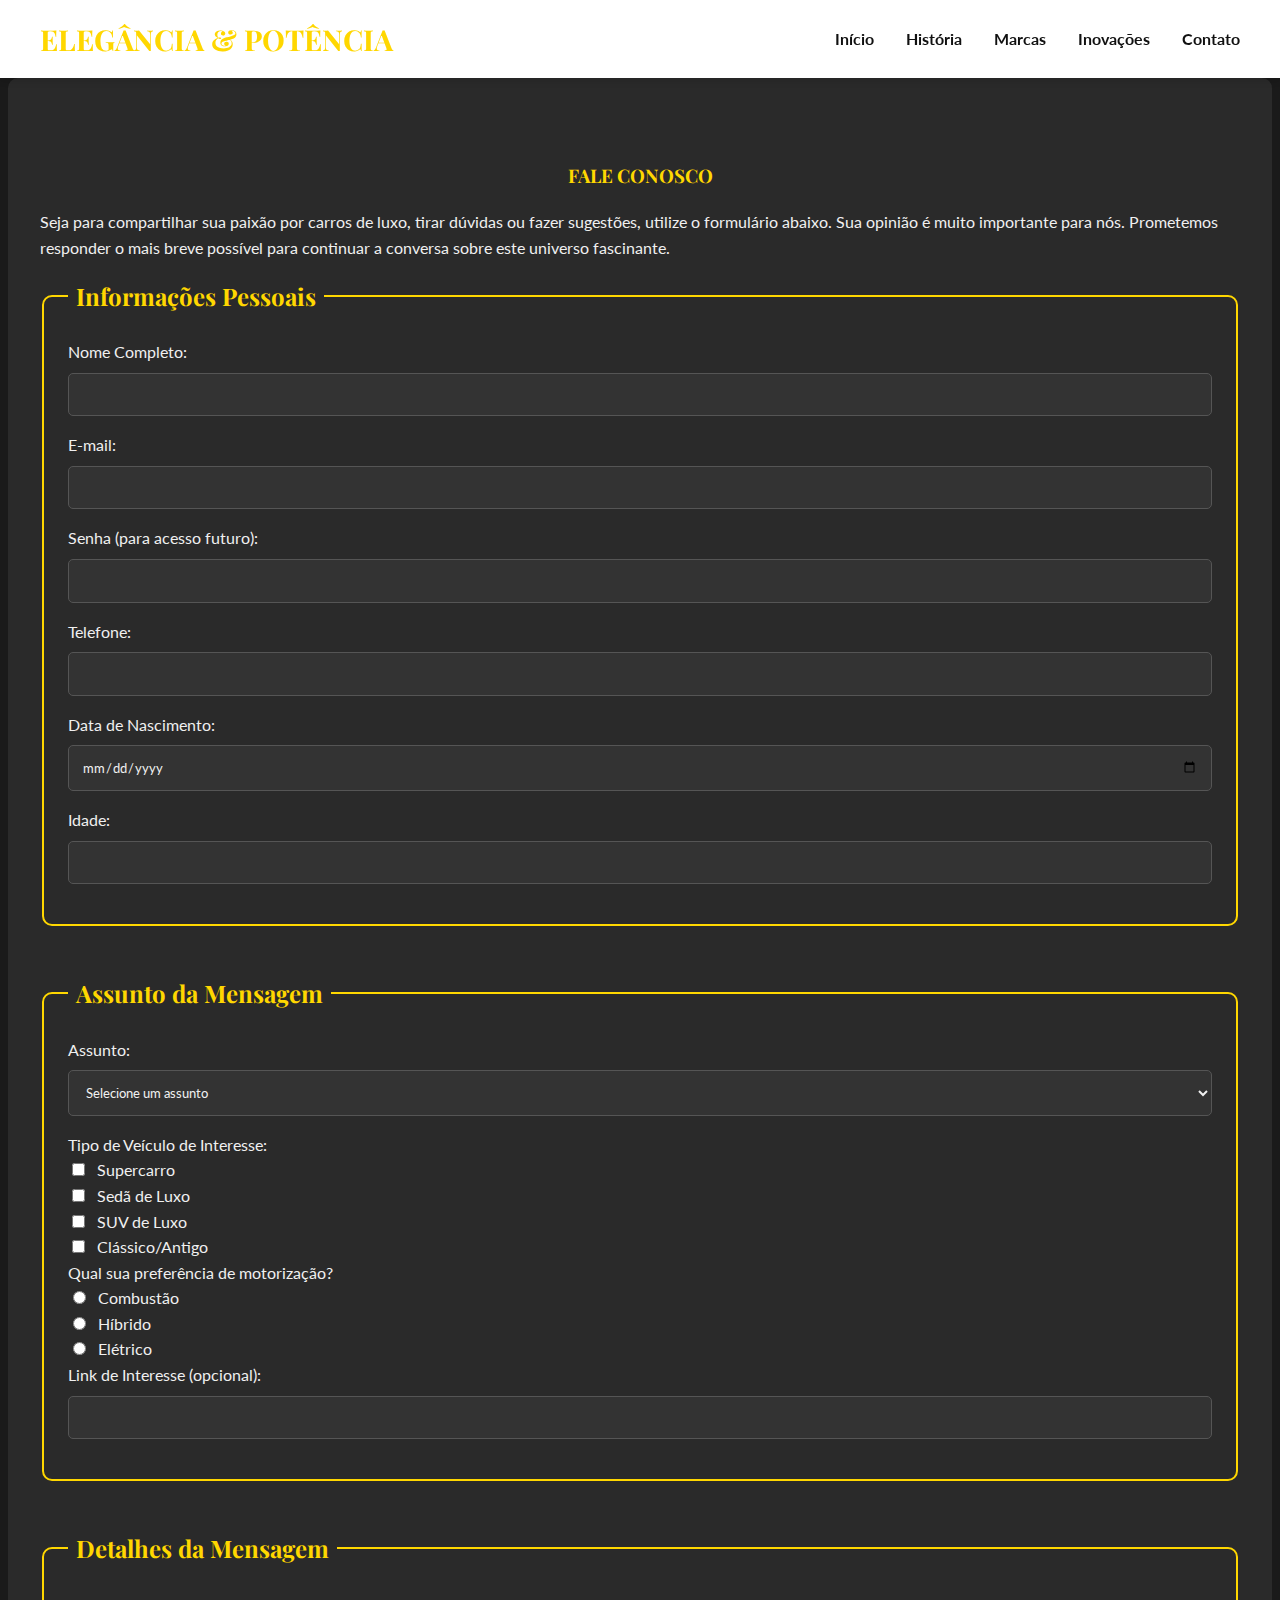
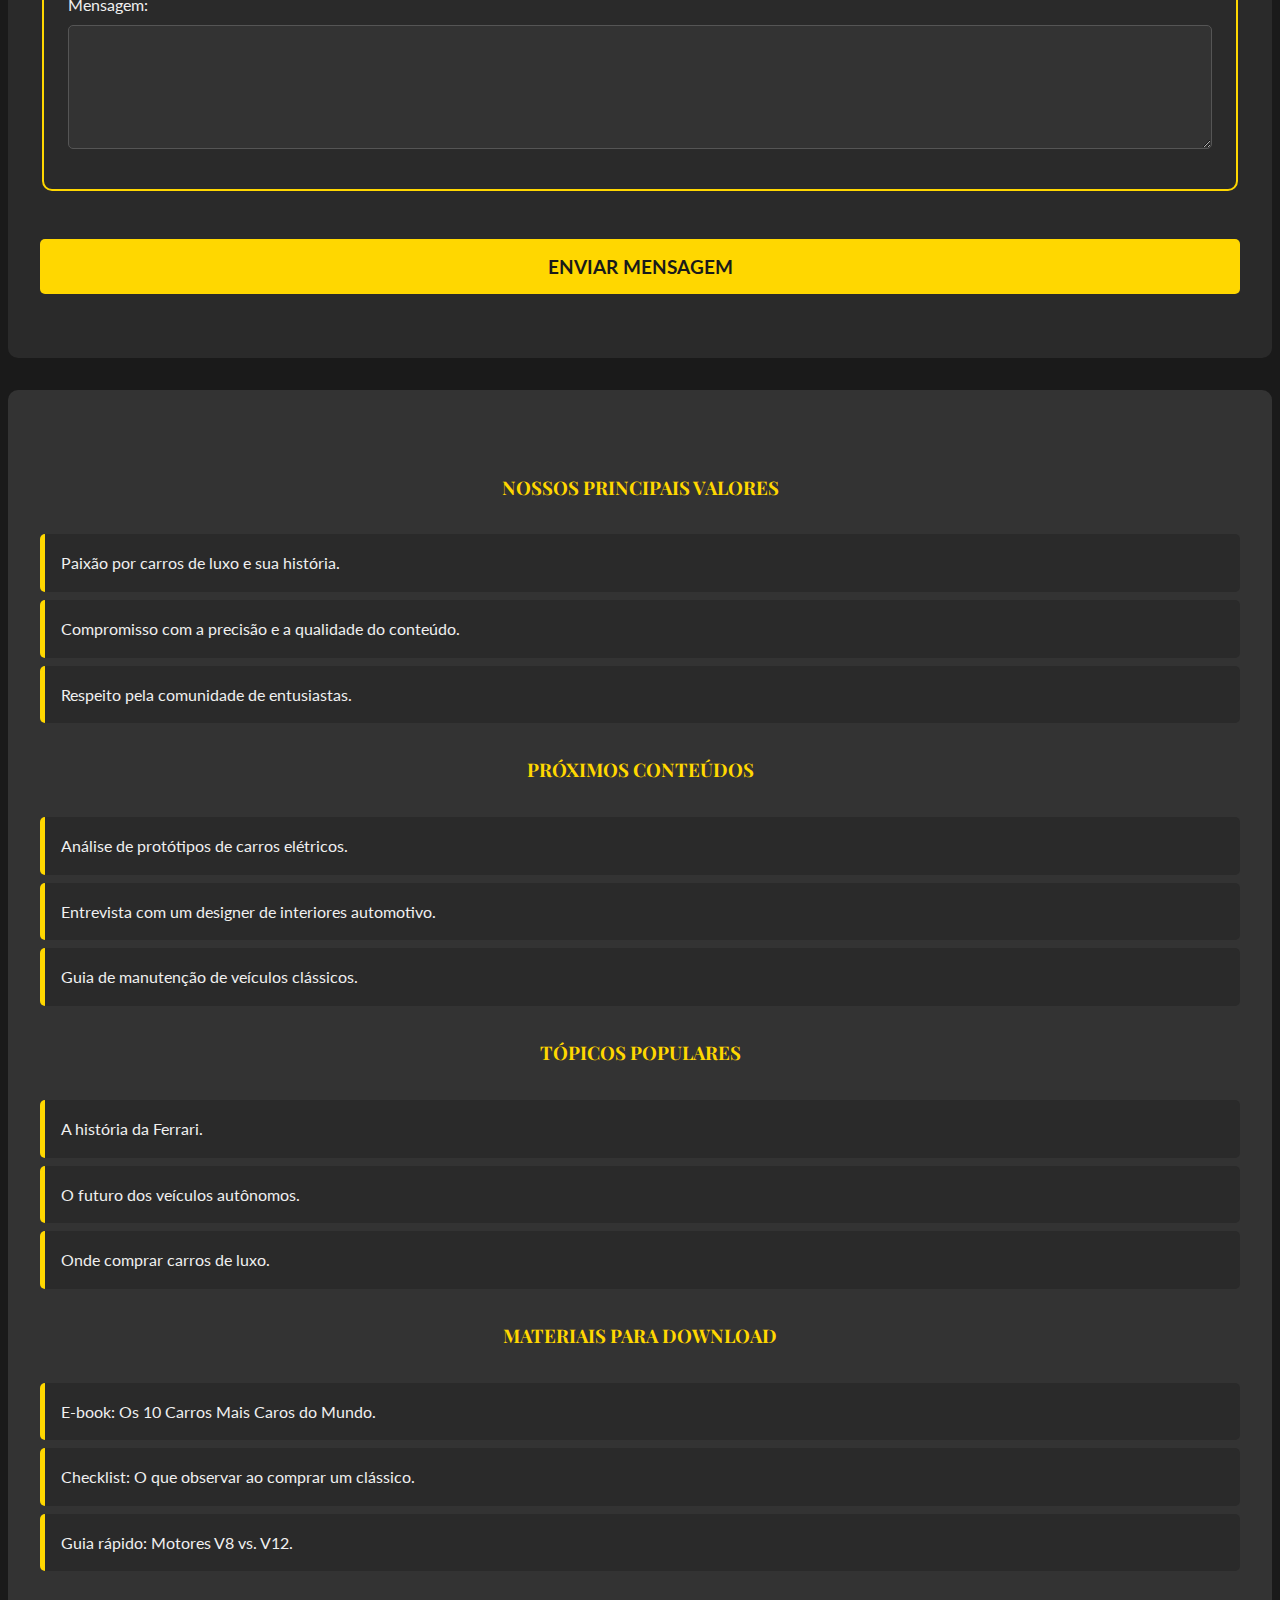
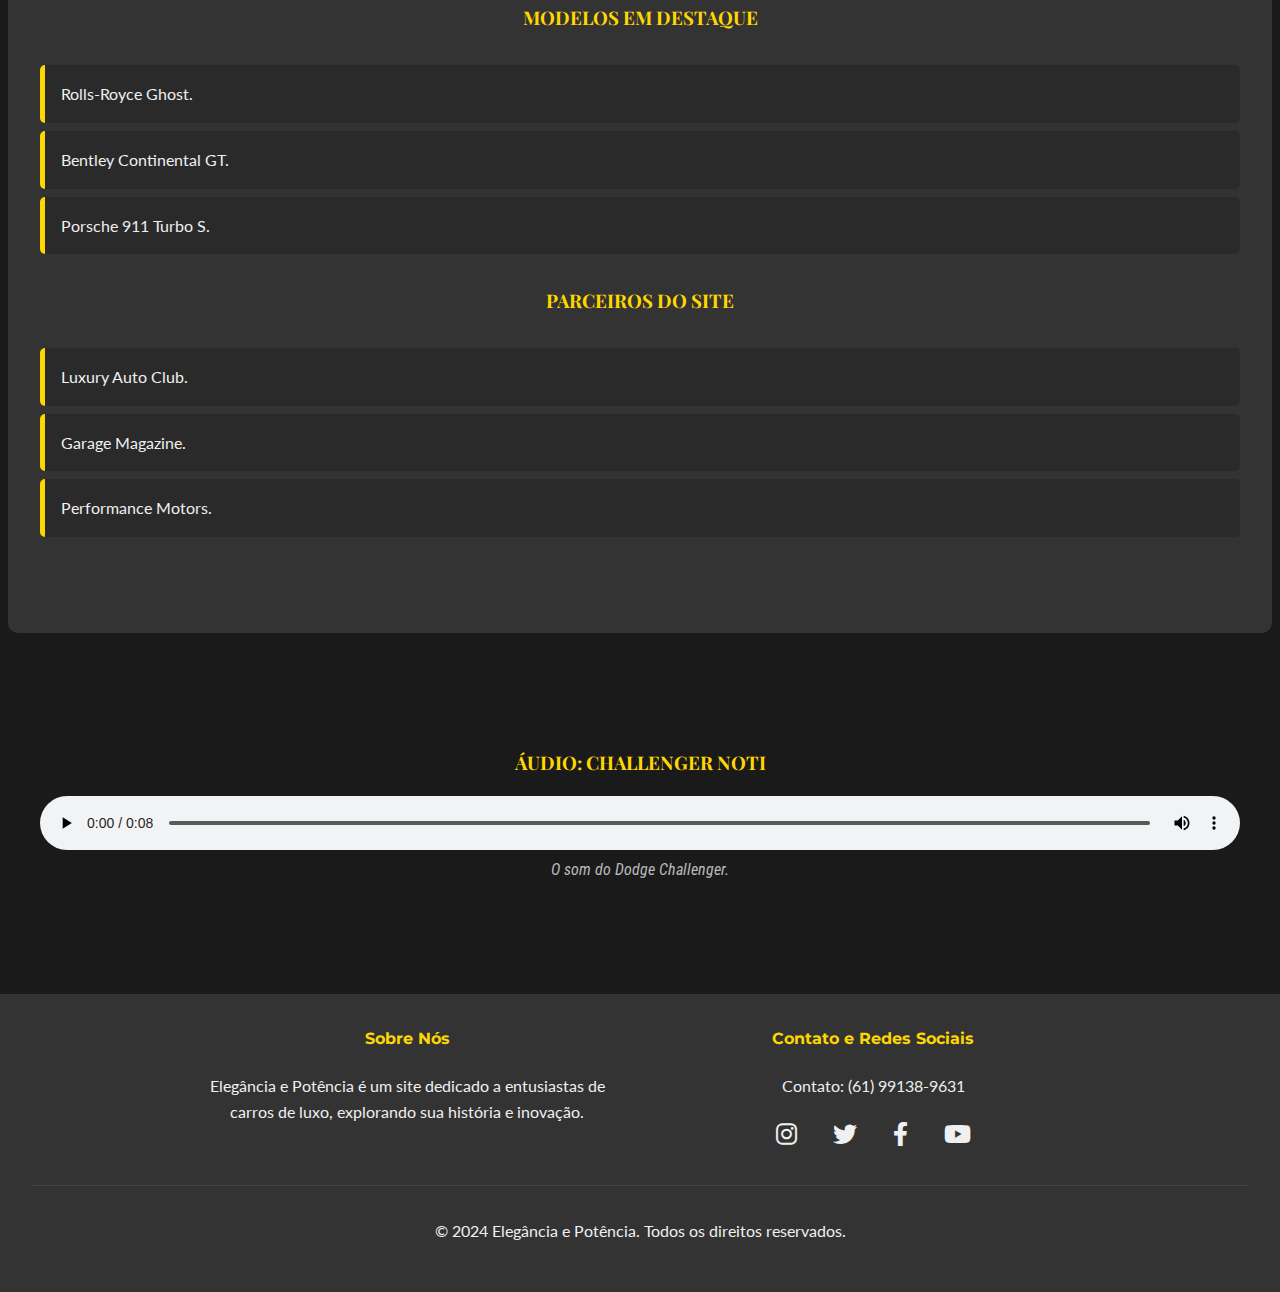
<file: contato.html>
<!DOCTYPE html>
<html lang="pt-br">

<head>
    <meta charset="UTF-8">
    <meta name="viewport" content="width=device-width, initial-scale=1.0">
    <title>Contato</title>
    <link rel="icon"
        href="data:image/svg+xml,<svg xmlns='http://www.w3.org/2000/svg' viewBox='0 0 100 100'><text y='0.9em' font-size='90' fill='%23FFD700'>✉️</text></svg>">
    <link rel="stylesheet" href="estilo.css">
    <link rel="preconnect" href="https://fonts.googleapis.com">
    <link rel="preconnect" href="https://fonts.gstatic.com" crossorigin>
    <link
        href="https://fonts.googleapis.com/css2?family=Montserrat:wght@400;700&family=Lato:wght@400;700&family=Playfair+Display:wght@400;700&family=Roboto+Condensed:wght@400;700&family=Merriweather:wght@400;700&display=swap"
        rel="stylesheet">
    <link rel="stylesheet" href="https://cdnjs.cloudflare.com/ajax/libs/font-awesome/6.0.0-beta3/css/all.min.css">
</head>

<body>

    <header class="header">
        <nav class="nav">
            <h1 class="logo">Elegância & Potência</h1>
            <ul>
                <li><a href="index.html">Início</a></li>
                <li><a href="historia.html">História</a></li>
                <li><a href="marcas.html">Marcas</a></li>
                <li><a href="inovacoes.html">Inovações</a></li>
                <li><a href="contato.html">Contato</a></li>
            </ul>
        </nav>
    </header>

    <main>
        <!-- Seção de Conteúdo de Contato -->
        <section class="form-section">
            <h3>Fale Conosco</h3>
            <p>Seja para compartilhar sua paixão por carros de luxo, tirar dúvidas ou fazer sugestões, utilize o
                formulário abaixo. Sua opinião é muito importante para nós. Prometemos responder o mais breve possível
                para continuar a conversa sobre este universo fascinante.</p>
            <form class="contact-form">
                <fieldset>
                    <legend>Informações Pessoais</legend>
                    <label for="nome">Nome Completo:</label>
                    <input type="text" id="nome" name="nome" required>

                    <label for="email">E-mail:</label>
                    <input type="email" id="email" name="email" required>

                    <label for="senha">Senha (para acesso futuro):</label>
                    <input type="password" id="senha" name="senha" required>

                    <label for="telefone">Telefone:</label>
                    <input type="tel" id="telefone" name="telefone">

                    <label for="data-nascimento">Data de Nascimento:</label>
                    <input type="date" id="data-nascimento" name="data-nascimento">

                    <label for="idade">Idade:</label>
                    <input type="number" id="idade" name="idade" min="18" max="99">
                </fieldset>

                <fieldset>
                    <legend>Assunto da Mensagem</legend>
                    <label for="assunto">Assunto:</label>
                    <select id="assunto" name="assunto" required>
                        <option value="">Selecione um assunto</option>
                        <option value="sugestao">Sugestão de Conteúdo</option>
                        <option value="parceria">Parceria</option>
                        <option value="relato-pessoal">Relato Pessoal</option>
                        <option value="problema-site">Problema no Site</option>
                        <option value="outros">Outros</option>
                    </select>

                    <label>Tipo de Veículo de Interesse:</label>
                    <label><input type="checkbox" name="veiculo[]" value="supercarro"> Supercarro</label>
                    <label><input type="checkbox" name="veiculo[]" value="sedan"> Sedã de Luxo</label>
                    <label><input type="checkbox" name="veiculo[]" value="suv"> SUV de Luxo</label>
                    <label><input type="checkbox" name="veiculo[]" value="antigo"> Clássico/Antigo</label>

                    <label>Qual sua preferência de motorização?</label>
                    <label><input type="radio" name="motorizacao" value="combustao"> Combustão</label>
                    <label><input type="radio" name="motorizacao" value="hibrido"> Híbrido</label>
                    <label><input type="radio" name="motorizacao" value="eletrico"> Elétrico</label>

                    <label for="link">Link de Interesse (opcional):</label>
                    <input type="url" id="link" name="link">
                </fieldset>

                <fieldset>
                    <legend>Detalhes da Mensagem</legend>
                    <label for="mensagem">Mensagem:</label>
                    <textarea id="mensagem" name="mensagem" rows="6" required></textarea>
                </fieldset>

                <button type="submit">Enviar Mensagem</button>
            </form>
        </section>

        <!-- Seção de Listas -->
        <section class="lists-section">
            <h3>Nossos Principais Valores</h3>
            <ol class="styled-list">
                <li>Paixão por carros de luxo e sua história.</li>
                <li>Compromisso com a precisão e a qualidade do conteúdo.</li>
                <li>Respeito pela comunidade de entusiastas.</li>
            </ol>

            <h3>Próximos Conteúdos</h3>
            <ul class="styled-list">
                <li>Análise de protótipos de carros elétricos.</li>
                <li>Entrevista com um designer de interiores automotivo.</li>
                <li>Guia de manutenção de veículos clássicos.</li>
            </ul>

            <h3>Tópicos Populares</h3>
            <ol class="styled-list">
                <li>A história da Ferrari.</li>
                <li>O futuro dos veículos autônomos.</li>
                <li>Onde comprar carros de luxo.</li>
            </ol>

            <h3>Materiais para Download</h3>
            <ul class="styled-list">
                <li>E-book: Os 10 Carros Mais Caros do Mundo.</li>
                <li>Checklist: O que observar ao comprar um clássico.</li>
                <li>Guia rápido: Motores V8 vs. V12.</li>
            </ul>

            <h3>Modelos em Destaque</h3>
            <ol class="styled-list">
                <li>Rolls-Royce Ghost.</li>
                <li>Bentley Continental GT.</li>
                <li>Porsche 911 Turbo S.</li>
            </ol>

            <h3>Parceiros do Site</h3>
            <ul class="styled-list">
                <li>Luxury Auto Club.</li>
                <li>Garage Magazine.</li>
                <li>Performance Motors.</li>
            </ul>
        </section>

        <section class="media-section-darker">
            <h3>Áudio: Challenger noti</h3>
            <audio controls class="audio-player">
                <source src="challenger_noti.mp3" type="audio/mpeg">
                Seu navegador não suporta o elemento de áudio.
            </audio>
            <p class="caption">O som do Dodge Challenger.</p>
        </section>
    </main>

    <footer class="footer">
        <div class="footer-grid">
            <div class="footer-info">
                <h4>Sobre Nós</h4>
                <p>Elegância e Potência é um site dedicado a entusiastas de carros de luxo, explorando sua história e
                    inovação.</p>
            </div>
            <div class="footer-info">
                <h4>Contato e Redes Sociais</h4>
                <div class="social-icons">
                    <p>Contato: (61) 99138-9631</p>
                    <a href="https://instagram.com" aria-label="Instagram"><i class="fab fa-instagram"></i></a>
                    <a href="https://twitter.com" aria-label="Twitter"><i class="fab fa-twitter"></i></a>
                    <a href="https://facebook.com" aria-label="Facebook"><i class="fab fa-facebook-f"></i></a>
                    <a href="https://youtube.com" aria-label="YouTube"><i class="fab fa-youtube"></i></a>
                </div>
            </div>
        </div>
        <div class="footer-bottom">
            <p>&copy; 2024 Elegância e Potência. Todos os direitos reservados.</p>
        </div>
    </footer>

</body>

</html>
</file>
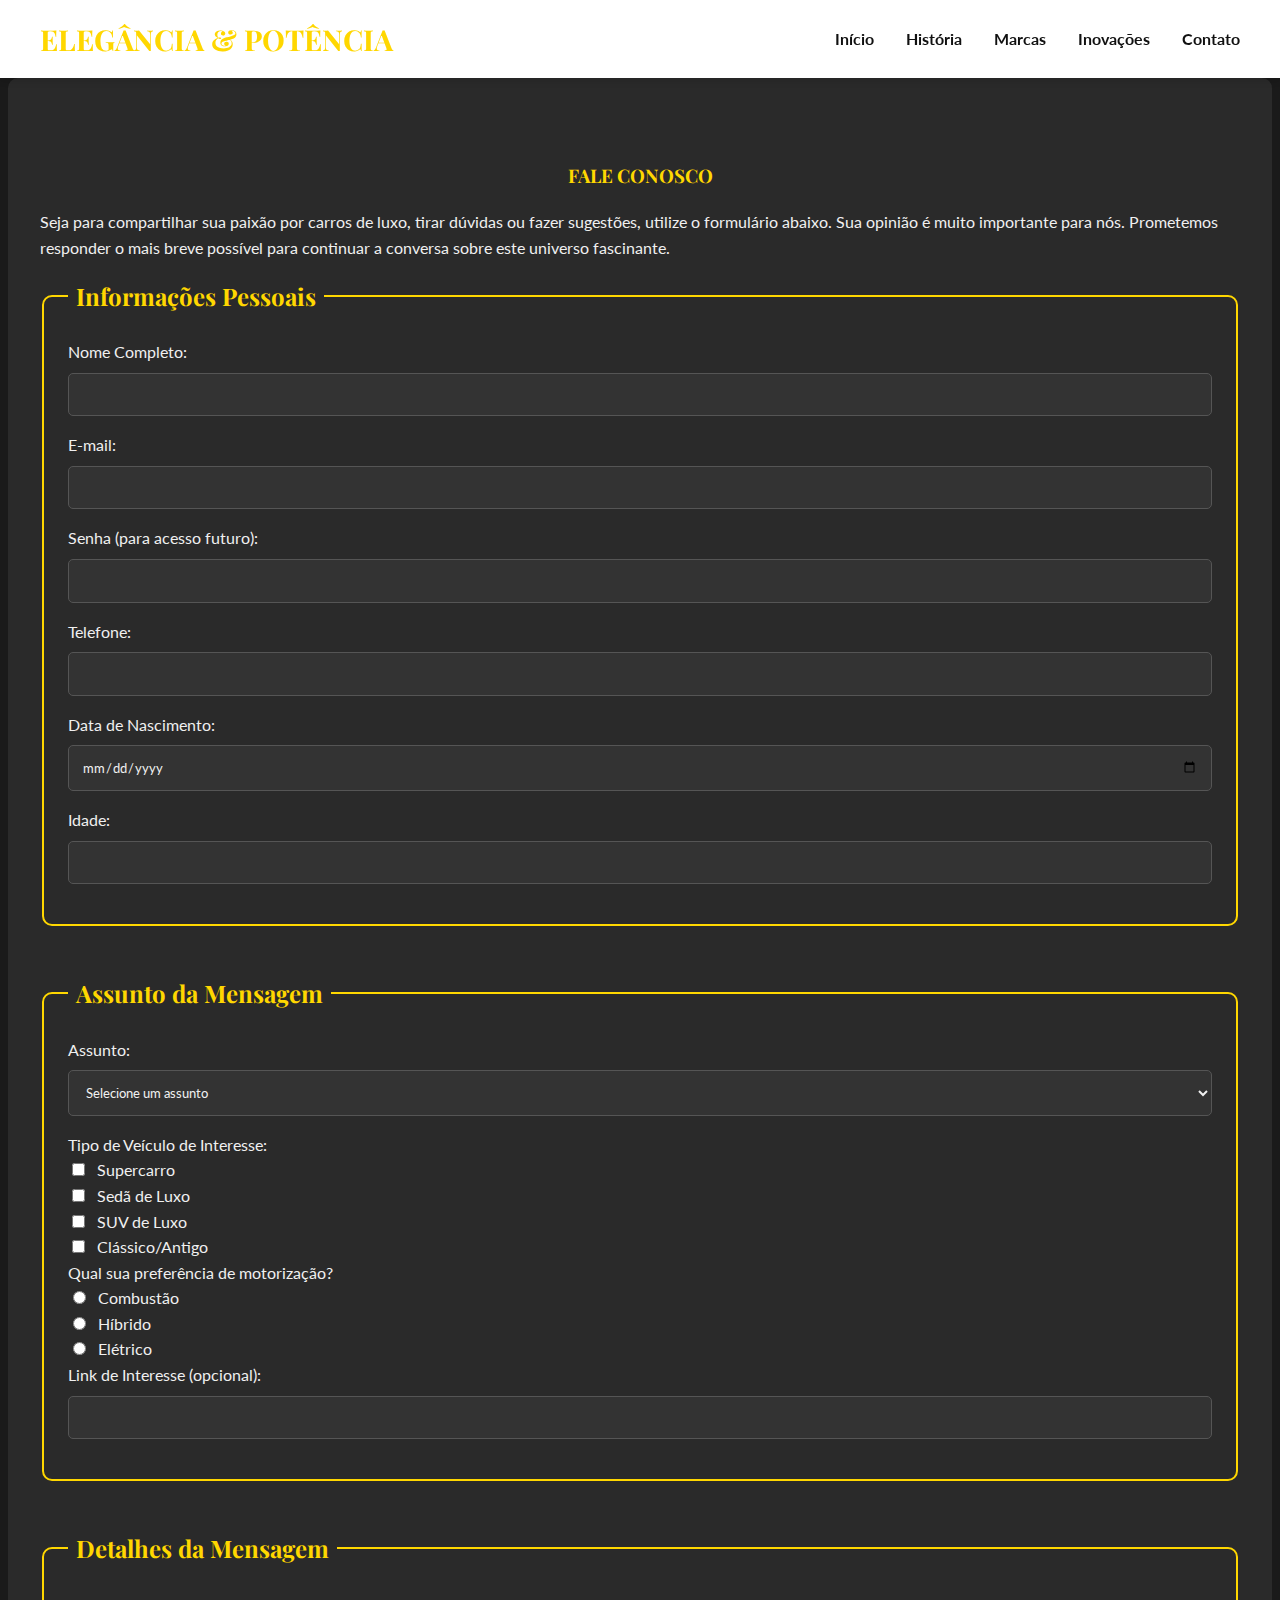
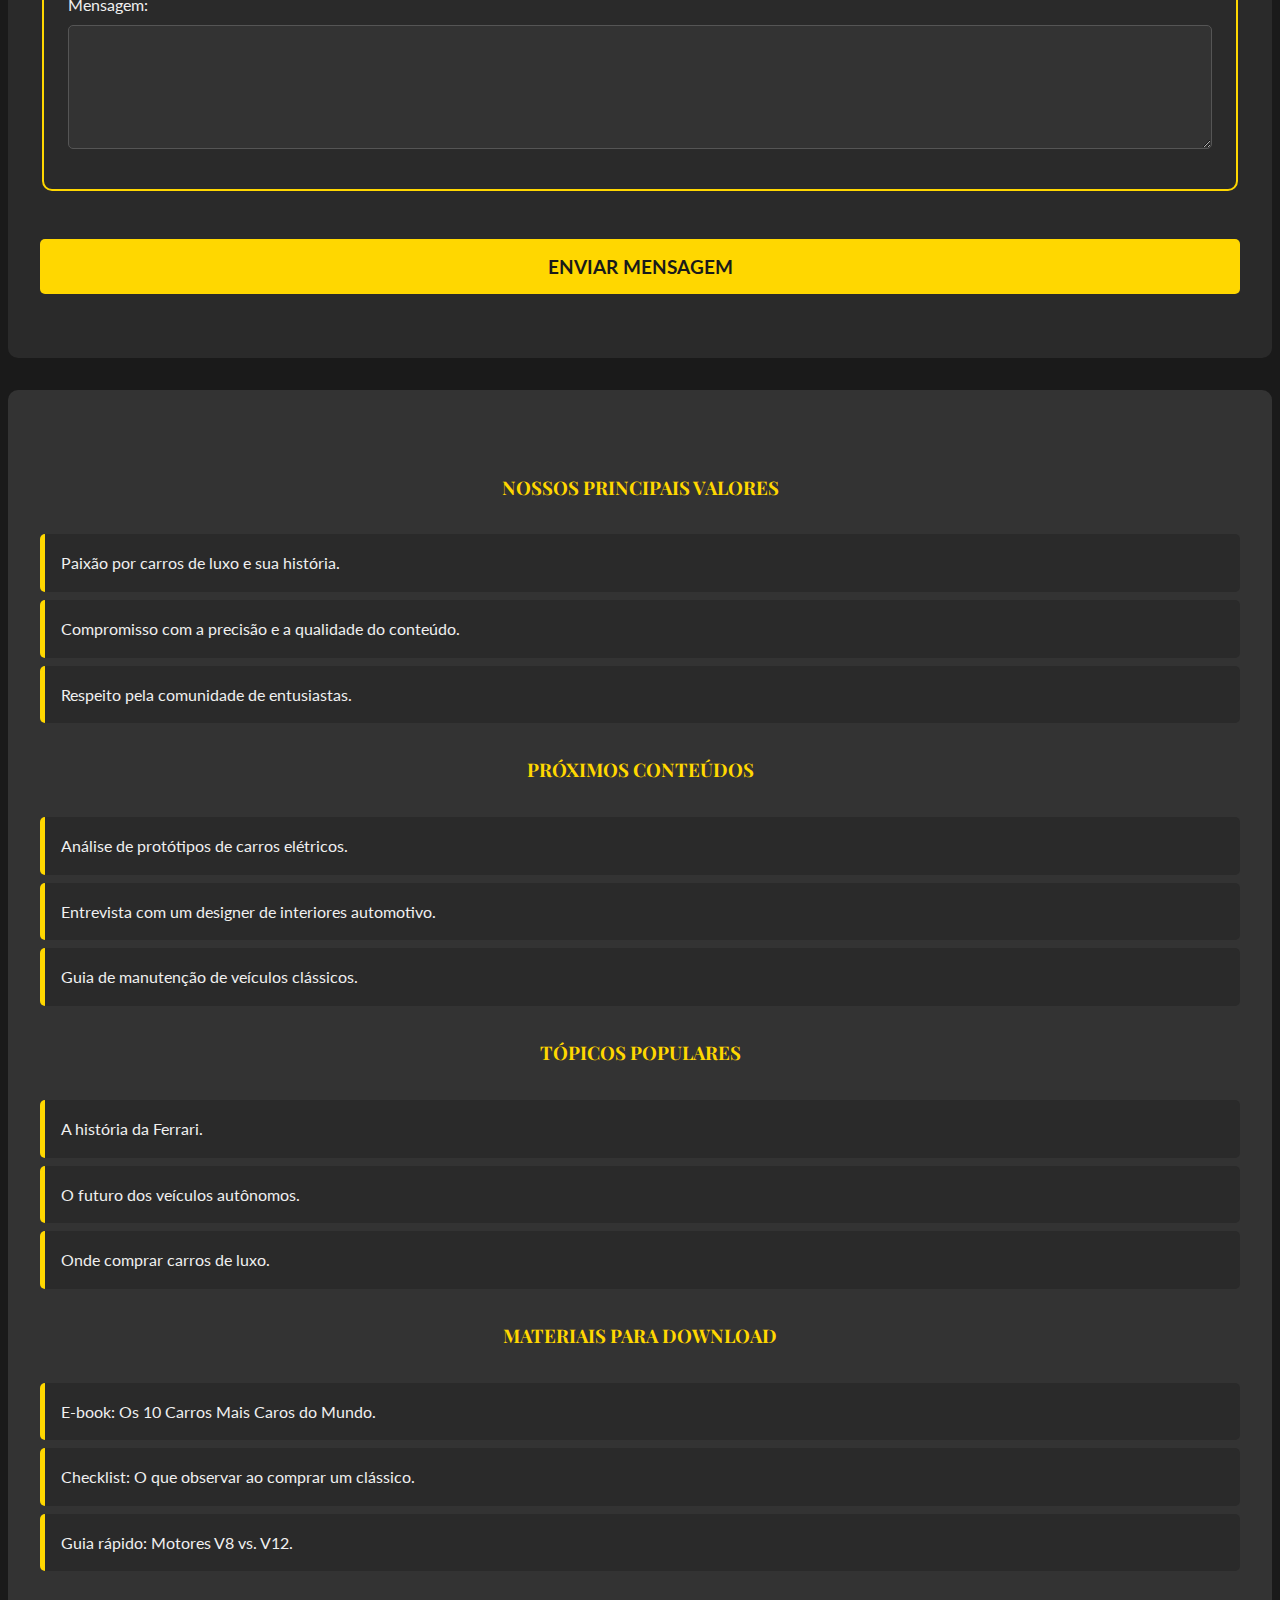
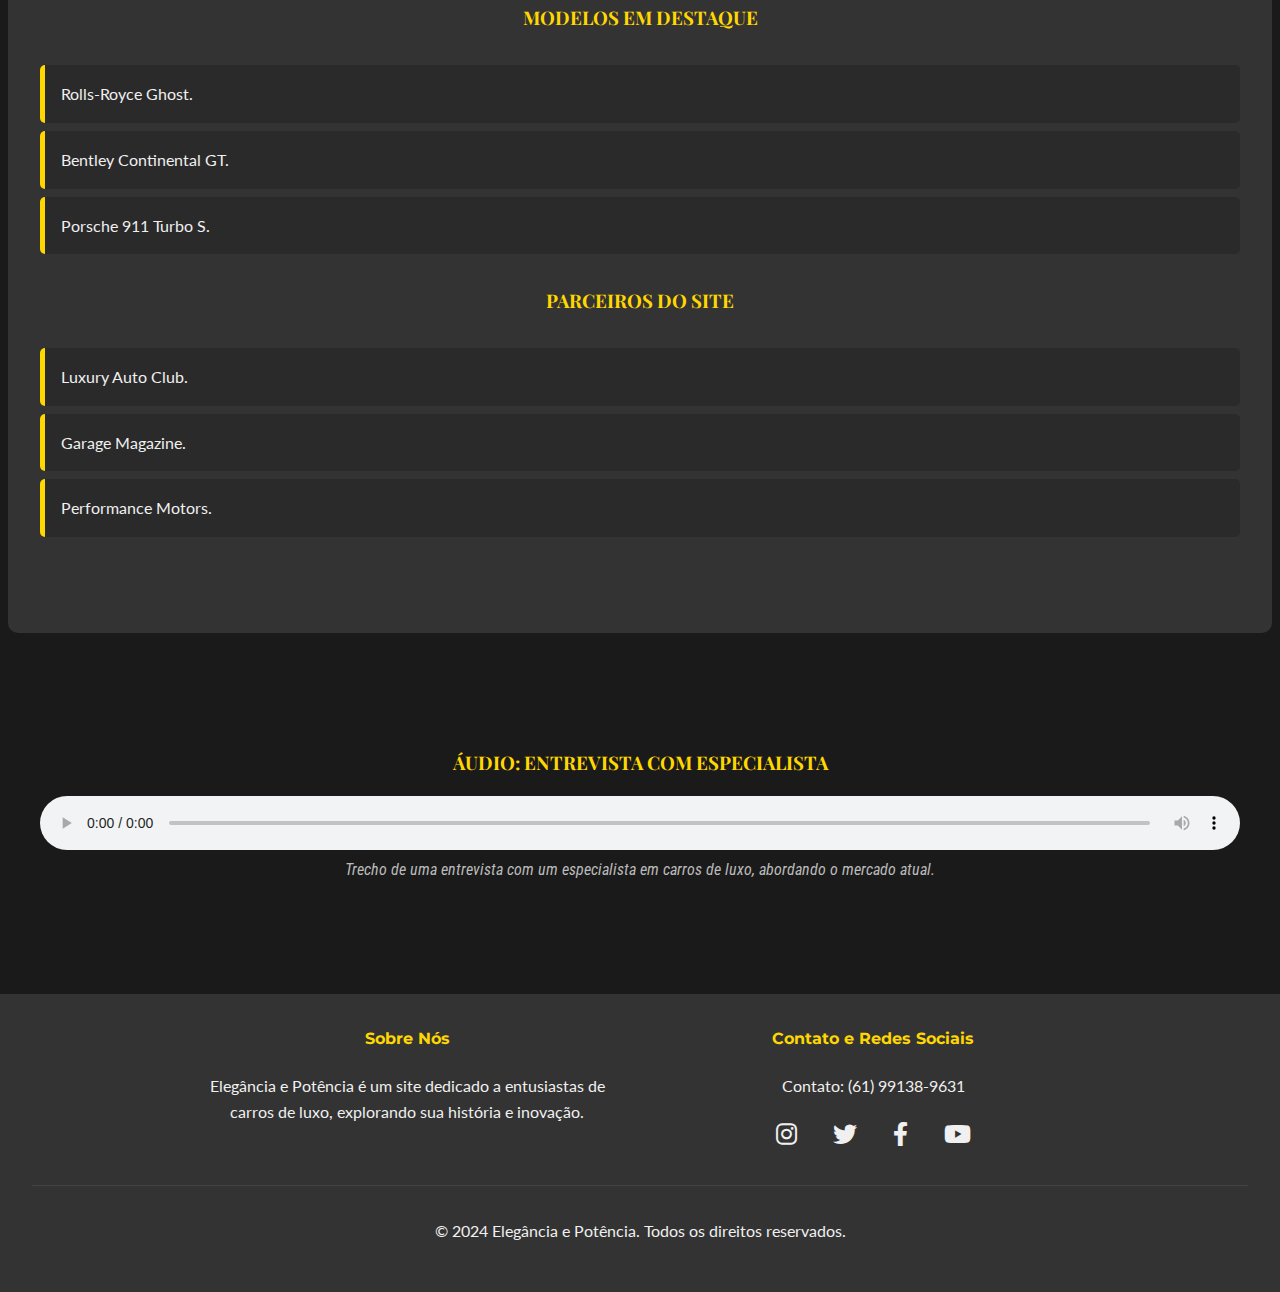
<file: carrosluxo/contato.html>
<!DOCTYPE html>
<html lang="pt-br">

<head>
    <meta charset="UTF-8">
    <meta name="viewport" content="width=device-width, initial-scale=1.0">
    <title>Contato</title>
    <link rel="icon"
        href="data:image/svg+xml,<svg xmlns='http://www.w3.org/2000/svg' viewBox='0 0 100 100'><text y='0.9em' font-size='90' fill='%23FFD700'>✉️</text></svg>">
    <link rel="stylesheet" href="estilo.css">
    <link rel="preconnect" href="https://fonts.googleapis.com">
    <link rel="preconnect" href="https://fonts.gstatic.com" crossorigin>
    <link
        href="https://fonts.googleapis.com/css2?family=Montserrat:wght@400;700&family=Lato:wght@400;700&family=Playfair+Display:wght@400;700&family=Roboto+Condensed:wght@400;700&family=Merriweather:wght@400;700&display=swap"
        rel="stylesheet">
    <link rel="stylesheet" href="https://cdnjs.cloudflare.com/ajax/libs/font-awesome/6.0.0-beta3/css/all.min.css">
</head>

<body>

    <header class="header">
        <nav class="nav">
            <h1 class="logo">Elegância & Potência</h1>
            <ul>
                <li><a href="index.html">Início</a></li>
                <li><a href="historia.html">História</a></li>
                <li><a href="marcas.html">Marcas</a></li>
                <li><a href="inovacoes.html">Inovações</a></li>
                <li><a href="contato.html">Contato</a></li>
            </ul>
        </nav>
    </header>

    <main>
        <!-- Seção de Conteúdo de Contato -->
        <section class="form-section">
            <h3>Fale Conosco</h3>
            <p>Seja para compartilhar sua paixão por carros de luxo, tirar dúvidas ou fazer sugestões, utilize o
                formulário abaixo. Sua opinião é muito importante para nós. Prometemos responder o mais breve possível
                para continuar a conversa sobre este universo fascinante.</p>
            <form class="contact-form">
                <fieldset>
                    <legend>Informações Pessoais</legend>
                    <label for="nome">Nome Completo:</label>
                    <input type="text" id="nome" name="nome" required>

                    <label for="email">E-mail:</label>
                    <input type="email" id="email" name="email" required>

                    <label for="senha">Senha (para acesso futuro):</label>
                    <input type="password" id="senha" name="senha" required>

                    <label for="telefone">Telefone:</label>
                    <input type="tel" id="telefone" name="telefone">

                    <label for="data-nascimento">Data de Nascimento:</label>
                    <input type="date" id="data-nascimento" name="data-nascimento">

                    <label for="idade">Idade:</label>
                    <input type="number" id="idade" name="idade" min="18" max="99">
                </fieldset>

                <fieldset>
                    <legend>Assunto da Mensagem</legend>
                    <label for="assunto">Assunto:</label>
                    <select id="assunto" name="assunto" required>
                        <option value="">Selecione um assunto</option>
                        <option value="sugestao">Sugestão de Conteúdo</option>
                        <option value="parceria">Parceria</option>
                        <option value="relato-pessoal">Relato Pessoal</option>
                        <option value="problema-site">Problema no Site</option>
                        <option value="outros">Outros</option>
                    </select>

                    <label>Tipo de Veículo de Interesse:</label>
                    <label><input type="checkbox" name="veiculo[]" value="supercarro"> Supercarro</label>
                    <label><input type="checkbox" name="veiculo[]" value="sedan"> Sedã de Luxo</label>
                    <label><input type="checkbox" name="veiculo[]" value="suv"> SUV de Luxo</label>
                    <label><input type="checkbox" name="veiculo[]" value="antigo"> Clássico/Antigo</label>

                    <label>Qual sua preferência de motorização?</label>
                    <label><input type="radio" name="motorizacao" value="combustao"> Combustão</label>
                    <label><input type="radio" name="motorizacao" value="hibrido"> Híbrido</label>
                    <label><input type="radio" name="motorizacao" value="eletrico"> Elétrico</label>

                    <label for="link">Link de Interesse (opcional):</label>
                    <input type="url" id="link" name="link">
                </fieldset>

                <fieldset>
                    <legend>Detalhes da Mensagem</legend>
                    <label for="mensagem">Mensagem:</label>
                    <textarea id="mensagem" name="mensagem" rows="6" required></textarea>
                </fieldset>

                <button type="submit">Enviar Mensagem</button>
            </form>
        </section>

        <!-- Seção de Listas -->
        <section class="lists-section">
            <h3>Nossos Principais Valores</h3>
            <ol class="styled-list">
                <li>Paixão por carros de luxo e sua história.</li>
                <li>Compromisso com a precisão e a qualidade do conteúdo.</li>
                <li>Respeito pela comunidade de entusiastas.</li>
            </ol>

            <h3>Próximos Conteúdos</h3>
            <ul class="styled-list">
                <li>Análise de protótipos de carros elétricos.</li>
                <li>Entrevista com um designer de interiores automotivo.</li>
                <li>Guia de manutenção de veículos clássicos.</li>
            </ul>

            <h3>Tópicos Populares</h3>
            <ol class="styled-list">
                <li>A história da Ferrari.</li>
                <li>O futuro dos veículos autônomos.</li>
                <li>Onde comprar carros de luxo.</li>
            </ol>

            <h3>Materiais para Download</h3>
            <ul class="styled-list">
                <li>E-book: Os 10 Carros Mais Caros do Mundo.</li>
                <li>Checklist: O que observar ao comprar um clássico.</li>
                <li>Guia rápido: Motores V8 vs. V12.</li>
            </ul>

            <h3>Modelos em Destaque</h3>
            <ol class="styled-list">
                <li>Rolls-Royce Ghost.</li>
                <li>Bentley Continental GT.</li>
                <li>Porsche 911 Turbo S.</li>
            </ol>

            <h3>Parceiros do Site</h3>
            <ul class="styled-list">
                <li>Luxury Auto Club.</li>
                <li>Garage Magazine.</li>
                <li>Performance Motors.</li>
            </ul>
        </section>

        <section class="media-section-darker">
            <h3>Áudio: Entrevista com Especialista</h3>
            <audio controls class="audio-player">
                <source src="https://freesound.org/people/Janosch-JR/sounds/484191/" type="audio/webm">
                Seu navegador não suporta o elemento de áudio.
            </audio>
            <p class="caption">Trecho de uma entrevista com um especialista em carros de luxo, abordando o mercado
                atual.</p>
        </section>
    </main>

    <footer class="footer">
        <div class="footer-grid">
            <div class="footer-info">
                <h4>Sobre Nós</h4>
                <p>Elegância e Potência é um site dedicado a entusiastas de carros de luxo, explorando sua história e
                    inovação.</p>
            </div>
            <div class="footer-info">
                <h4>Contato e Redes Sociais</h4>
                <div class="social-icons">
                    <p>Contato: (61) 99138-9631</p>
                    <a href="https://instagram.com" aria-label="Instagram"><i class="fab fa-instagram"></i></a>
                    <a href="https://twitter.com" aria-label="Twitter"><i class="fab fa-twitter"></i></a>
                    <a href="https://facebook.com" aria-label="Facebook"><i class="fab fa-facebook-f"></i></a>
                    <a href="https://youtube.com" aria-label="YouTube"><i class="fab fa-youtube"></i></a>
                </div>
            </div>
        </div>
        <div class="footer-bottom">
            <p>&copy; 2024 Elegância e Potência. Todos os direitos reservados.</p>
        </div>
    </footer>

</body>

</html>
</file>
<file: estilo.css>
/* Importação das fontes do Google Fonts */
@import url('https://fonts.googleapis.com/css2?family=Montserrat:wght@400;700&family=Lato:wght@400;700&family=Playfair+Display:wght@400;700&family=Roboto+Condensed:wght@400;700&family=Merriweather:wght@400;700&display=swap');

:root {
    --primary-bg: #1a1a1a;
    --secondary-bg-1: #222;
    --secondary-bg-2: #2a2a2a;
    --secondary-bg-3: #333;
    --accent-color: #FFD700;
    /* Dourado */
    --text-color: #f0f0f0;
    --menu-bg: #fff;
    --menu-text-color: #111;
}

/* Estilos Globais */
body {
    font-family: 'Lato', sans-serif;
    background-color: var(--primary-bg);
    color: var(--text-color);
    margin: 0;
    line-height: 1.6;
}

h1,
h2,
h3 {
    font-family: 'Montserrat', sans-serif;
    font-weight: 700;
    color: var(--accent-color);
    text-align: center;
    text-transform: uppercase;
}

h3 {
    font-family: 'Playfair Display', serif;
    font-weight: 700;
    color: var(--accent-color);
}

p,
li,
label {
    font-family: 'Lato', sans-serif;
    color: var(--text-color);
}

.caption {
    font-family: 'Roboto Condensed', sans-serif;
    text-align: center;
    font-style: italic;
    color: #bbb;
    margin-top: 0;
}

/* Cabeçalho e Navegação */
.header {
    background-color: var(--menu-bg);
    padding: 1rem 2rem;
    position: sticky;
    top: 0;
    z-index: 1000;
    box-shadow: 0 4px 6px rgba(0, 0, 0, 0.1);
    font-family: 'Montserrat', sans-serif;
}

.nav {
    display: flex;
    justify-content: space-between;
    align-items: center;
    max-width: 1200px;
    margin: 0 auto;
    flex-wrap: wrap;
}

.logo {
    font-family: 'Playfair Display', serif;
    font-size: 1.8rem;
    color: var(--accent-color);
    margin: 0;
}

.nav ul {
    list-style: none;
    display: flex;
    gap: 2rem;
    margin: 0;
    padding: 0;
    flex-wrap: wrap;
}

.nav a {
    text-decoration: none;
    color: var(--menu-text-color);
    font-weight: 700;
    transition: color 0.3s;
}

.nav a:hover {
    color: var(--accent-color);
}

/* Seções de Conteúdo */
section {
    padding: 4rem 2rem;
    max-width: 1200px;
    margin: 0 auto;
    border-radius: 10px;
    margin-bottom: 2rem;
}

.banner-section {
    color: #fff;
    text-align: center;
    padding: 10rem 2rem;
    position: relative;
    font-family: 'Merriweather', serif;
}

.banner-overlay {
    background: rgba(0, 0, 0, 0.6);
    padding: 2rem;
    border-radius: 10px;
}

.banner-title {
    font-size: 3rem;
    margin-bottom: 1rem;
    color: var(--accent-color);
}

.content-section {
    background-color: var(--secondary-bg-1);
}

.content-section-darker {
    background-color: var(--secondary-bg-2);
}

.content-section-lighter {
    background-color: var(--secondary-bg-3);
}

/* Estilos de Imagens */
section img {
    display: block;
    margin: 2rem auto;
    max-width: 100%;
    height: auto;
    border: 2px solid var(--accent-color);
    border-radius: 10px;
    box-shadow: 0 0 15px rgba(255, 215, 0, 0.5);
}

/* Estilos de Mídia (vídeos e áudio) */
.media-section iframe {
    border: 2px solid var(--accent-color);
    border-radius: 10px;
    box-shadow: 0 0 15px rgba(255, 215, 0, 0.5);
    display: flex;
    flex-direction: column;
    align-items: center;
    justify-content: center;
    
}

.audio-player {
    width: 100%;
}

/* Estilos de Listas */
.lists-section {
    background-color: var(--secondary-bg-3);
}

.styled-list {
    list-style-type: none;
    padding: 0;
    margin: 2rem 0;
    font-family: 'Merriweather', serif;
}

.styled-list li {
    background-color: var(--secondary-bg-2);
    padding: 1rem;
    margin-bottom: 0.5rem;
    border-left: 5px solid var(--accent-color);
    border-radius: 5px;
    transition: transform 0.3s;
}

.styled-list li:hover {
    transform: translateX(10px);
}

/* Estilos da Galeria */
.gallery-section {
    background-color: var(--secondary-bg-1);
}

.gallery-grid {
    display: grid;
    grid-template-columns: repeat(auto-fit, minmax(250px, 1fr));
    gap: 2rem;
}

.gallery-item {
    text-align: center;
}

.gallery-item img {
    border-radius: 10px;
    border: 2px solid var(--accent-color);
    box-shadow: 0 0 10px rgba(255, 215, 0, 0.3);
}

.gallery-caption {
    font-style: italic;
    color: #ccc;
    font-family: 'Roboto Condensed', sans-serif;
}

/* Estilos de Formulário */
.form-section {
    background-color: var(--secondary-bg-2);
}

.contact-form {
    display: flex;
    flex-direction: column;
    gap: 1rem;
}

.contact-form fieldset {
    border: 2px solid var(--accent-color);
    border-radius: 10px;
    padding: 1.5rem;
    margin-bottom: 2rem;
}

.contact-form legend {
    font-family: 'Playfair Display', serif;
    font-size: 1.5rem;
    font-weight: 700;
    color: var(--accent-color);
    padding: 0 0.5rem;
}

.contact-form label,
.contact-form input,
.contact-form textarea,
.contact-form select,
.contact-form button {
    display: block;
    width: 100%;
    box-sizing: border-box;
    font-family: 'Lato', sans-serif;
}

.contact-form input[type="text"],
.contact-form input[type="email"],
.contact-form input[type="tel"],
.contact-form input[type="password"],
.contact-form input[type="date"],
.contact-form input[type="number"],
.contact-form input[type="url"],
.contact-form input[type="time"],
.contact-form textarea,
.contact-form select {
    background-color: #333;
    border: 1px solid #555;
    color: var(--text-color);
    padding: 0.8rem;
    border-radius: 5px;
    margin-top: 0.5rem;
    margin-bottom: 1rem;
}

.contact-form input[type="radio"],
.contact-form input[type="checkbox"] {
    display: inline-block;
    width: auto;
    margin-right: 0.5rem;
}

.contact-form button {
    background-color: var(--accent-color);
    color: var(--primary-bg);
    border: none;
    padding: 1rem 2rem;
    font-size: 1.2rem;
    font-weight: 700;
    text-transform: uppercase;
    cursor: pointer;
    border-radius: 5px;
    transition: background-color 0.3s, transform 0.3s;
}

.contact-form button:hover {
    background-color: #e6c800;
    /* Um pouco mais escuro */
    transform: scale(1.02);
}

/* Rodapé */
.footer {
    background-color: var(--secondary-bg-3);
    color: #aaa;
    padding: 2rem;
    text-align: center;
}

.footer-grid {
    display: flex;
    justify-content: space-around;
    max-width: 900px;
    margin: 0 auto 1rem;
    flex-wrap: wrap;
    gap: 2rem;
}

.footer-info {
    flex: 1;
    min-width: 250px;
    margin-bottom: 1rem;
}

.footer-info h4 {
    color: var(--accent-color);
    font-family: 'Montserrat', sans-serif;
    margin-top: 0;
}

.social-icons a {
    color: var(--text-color);
    font-size: 1.5rem;
    margin: 0 1rem;
    transition: color 0.3s;
}

.social-icons a:hover {
    color: var(--accent-color);
}

.footer-bottom {
    border-top: 1px solid #444;
    padding-top: 1rem;
    font-family: 'Roboto Condensed', sans-serif;
}

/* Responsividade */
@media (max-width: 768px) {
    .nav {
        flex-direction: column;
        text-align: center;
    }

    .nav ul {
        gap: 1rem;
        margin-top: 1rem;
    }

    .banner-title {
        font-size: 2rem;
    }
}
</file>
<file: carrosluxo/estilo.css>
/* Importação das fontes do Google Fonts */
@import url('https://fonts.googleapis.com/css2?family=Montserrat:wght@400;700&family=Lato:wght@400;700&family=Playfair+Display:wght@400;700&family=Roboto+Condensed:wght@400;700&family=Merriweather:wght@400;700&display=swap');

:root {
    --primary-bg: #1a1a1a;
    --secondary-bg-1: #222;
    --secondary-bg-2: #2a2a2a;
    --secondary-bg-3: #333;
    --accent-color: #FFD700;
    /* Dourado */
    --text-color: #f0f0f0;
    --menu-bg: #fff;
    --menu-text-color: #111;
}

/* Estilos Globais */
body {
    font-family: 'Lato', sans-serif;
    background-color: var(--primary-bg);
    color: var(--text-color);
    margin: 0;
    line-height: 1.6;
}

h1,
h2,
h3 {
    font-family: 'Montserrat', sans-serif;
    font-weight: 700;
    color: var(--accent-color);
    text-align: center;
    text-transform: uppercase;
}

h3 {
    font-family: 'Playfair Display', serif;
    font-weight: 700;
    color: var(--accent-color);
}

p,
li,
label {
    font-family: 'Lato', sans-serif;
    color: var(--text-color);
}

.caption {
    font-family: 'Roboto Condensed', sans-serif;
    text-align: center;
    font-style: italic;
    color: #bbb;
    margin-top: 0;
}

/* Cabeçalho e Navegação */
.header {
    background-color: var(--menu-bg);
    padding: 1rem 2rem;
    position: sticky;
    top: 0;
    z-index: 1000;
    box-shadow: 0 4px 6px rgba(0, 0, 0, 0.1);
    font-family: 'Montserrat', sans-serif;
}

.nav {
    display: flex;
    justify-content: space-between;
    align-items: center;
    max-width: 1200px;
    margin: 0 auto;
    flex-wrap: wrap;
}

.logo {
    font-family: 'Playfair Display', serif;
    font-size: 1.8rem;
    color: var(--accent-color);
    margin: 0;
}

.nav ul {
    list-style: none;
    display: flex;
    gap: 2rem;
    margin: 0;
    padding: 0;
    flex-wrap: wrap;
}

.nav a {
    text-decoration: none;
    color: var(--menu-text-color);
    font-weight: 700;
    transition: color 0.3s;
}

.nav a:hover {
    color: var(--accent-color);
}

/* Seções de Conteúdo */
section {
    padding: 4rem 2rem;
    max-width: 1200px;
    margin: 0 auto;
    border-radius: 10px;
    margin-bottom: 2rem;
}

.banner-section {
    color: #fff;
    text-align: center;
    padding: 10rem 2rem;
    position: relative;
    font-family: 'Merriweather', serif;
}

.banner-overlay {
    background: rgba(0, 0, 0, 0.6);
    padding: 2rem;
    border-radius: 10px;
}

.banner-title {
    font-size: 3rem;
    margin-bottom: 1rem;
    color: var(--accent-color);
}

.content-section {
    background-color: var(--secondary-bg-1);
}

.content-section-darker {
    background-color: var(--secondary-bg-2);
}

.content-section-lighter {
    background-color: var(--secondary-bg-3);
}

/* Estilos de Imagens */
section img {
    display: block;
    margin: 2rem auto;
    max-width: 100%;
    height: auto;
    border: 2px solid var(--accent-color);
    border-radius: 10px;
    box-shadow: 0 0 15px rgba(255, 215, 0, 0.5);
}

/* Estilos de Mídia (vídeos e áudio) */
.media-section iframe {
    border: 2px solid var(--accent-color);
    border-radius: 10px;
    box-shadow: 0 0 15px rgba(255, 215, 0, 0.5);
    display: flex;
    flex-direction: column;
    align-items: center;
    justify-content: center;
    
}

.audio-player {
    width: 100%;
}

/* Estilos de Listas */
.lists-section {
    background-color: var(--secondary-bg-3);
}

.styled-list {
    list-style-type: none;
    padding: 0;
    margin: 2rem 0;
    font-family: 'Merriweather', serif;
}

.styled-list li {
    background-color: var(--secondary-bg-2);
    padding: 1rem;
    margin-bottom: 0.5rem;
    border-left: 5px solid var(--accent-color);
    border-radius: 5px;
    transition: transform 0.3s;
}

.styled-list li:hover {
    transform: translateX(10px);
}

/* Estilos da Galeria */
.gallery-section {
    background-color: var(--secondary-bg-1);
}

.gallery-grid {
    display: grid;
    grid-template-columns: repeat(auto-fit, minmax(250px, 1fr));
    gap: 2rem;
}

.gallery-item {
    text-align: center;
}

.gallery-item img {
    border-radius: 10px;
    border: 2px solid var(--accent-color);
    box-shadow: 0 0 10px rgba(255, 215, 0, 0.3);
}

.gallery-caption {
    font-style: italic;
    color: #ccc;
    font-family: 'Roboto Condensed', sans-serif;
}

/* Estilos de Formulário */
.form-section {
    background-color: var(--secondary-bg-2);
}

.contact-form {
    display: flex;
    flex-direction: column;
    gap: 1rem;
}

.contact-form fieldset {
    border: 2px solid var(--accent-color);
    border-radius: 10px;
    padding: 1.5rem;
    margin-bottom: 2rem;
}

.contact-form legend {
    font-family: 'Playfair Display', serif;
    font-size: 1.5rem;
    font-weight: 700;
    color: var(--accent-color);
    padding: 0 0.5rem;
}

.contact-form label,
.contact-form input,
.contact-form textarea,
.contact-form select,
.contact-form button {
    display: block;
    width: 100%;
    box-sizing: border-box;
    font-family: 'Lato', sans-serif;
}

.contact-form input[type="text"],
.contact-form input[type="email"],
.contact-form input[type="tel"],
.contact-form input[type="password"],
.contact-form input[type="date"],
.contact-form input[type="number"],
.contact-form input[type="url"],
.contact-form input[type="time"],
.contact-form textarea,
.contact-form select {
    background-color: #333;
    border: 1px solid #555;
    color: var(--text-color);
    padding: 0.8rem;
    border-radius: 5px;
    margin-top: 0.5rem;
    margin-bottom: 1rem;
}

.contact-form input[type="radio"],
.contact-form input[type="checkbox"] {
    display: inline-block;
    width: auto;
    margin-right: 0.5rem;
}

.contact-form button {
    background-color: var(--accent-color);
    color: var(--primary-bg);
    border: none;
    padding: 1rem 2rem;
    font-size: 1.2rem;
    font-weight: 700;
    text-transform: uppercase;
    cursor: pointer;
    border-radius: 5px;
    transition: background-color 0.3s, transform 0.3s;
}

.contact-form button:hover {
    background-color: #e6c800;
    /* Um pouco mais escuro */
    transform: scale(1.02);
}

/* Rodapé */
.footer {
    background-color: var(--secondary-bg-3);
    color: #aaa;
    padding: 2rem;
    text-align: center;
}

.footer-grid {
    display: flex;
    justify-content: space-around;
    max-width: 900px;
    margin: 0 auto 1rem;
    flex-wrap: wrap;
    gap: 2rem;
}

.footer-info {
    flex: 1;
    min-width: 250px;
    margin-bottom: 1rem;
}

.footer-info h4 {
    color: var(--accent-color);
    font-family: 'Montserrat', sans-serif;
    margin-top: 0;
}

.social-icons a {
    color: var(--text-color);
    font-size: 1.5rem;
    margin: 0 1rem;
    transition: color 0.3s;
}

.social-icons a:hover {
    color: var(--accent-color);
}

.footer-bottom {
    border-top: 1px solid #444;
    padding-top: 1rem;
    font-family: 'Roboto Condensed', sans-serif;
}

/* Responsividade */
@media (max-width: 768px) {
    .nav {
        flex-direction: column;
        text-align: center;
    }

    .nav ul {
        gap: 1rem;
        margin-top: 1rem;
    }

    .banner-title {
        font-size: 2rem;
    }
}
</file>
